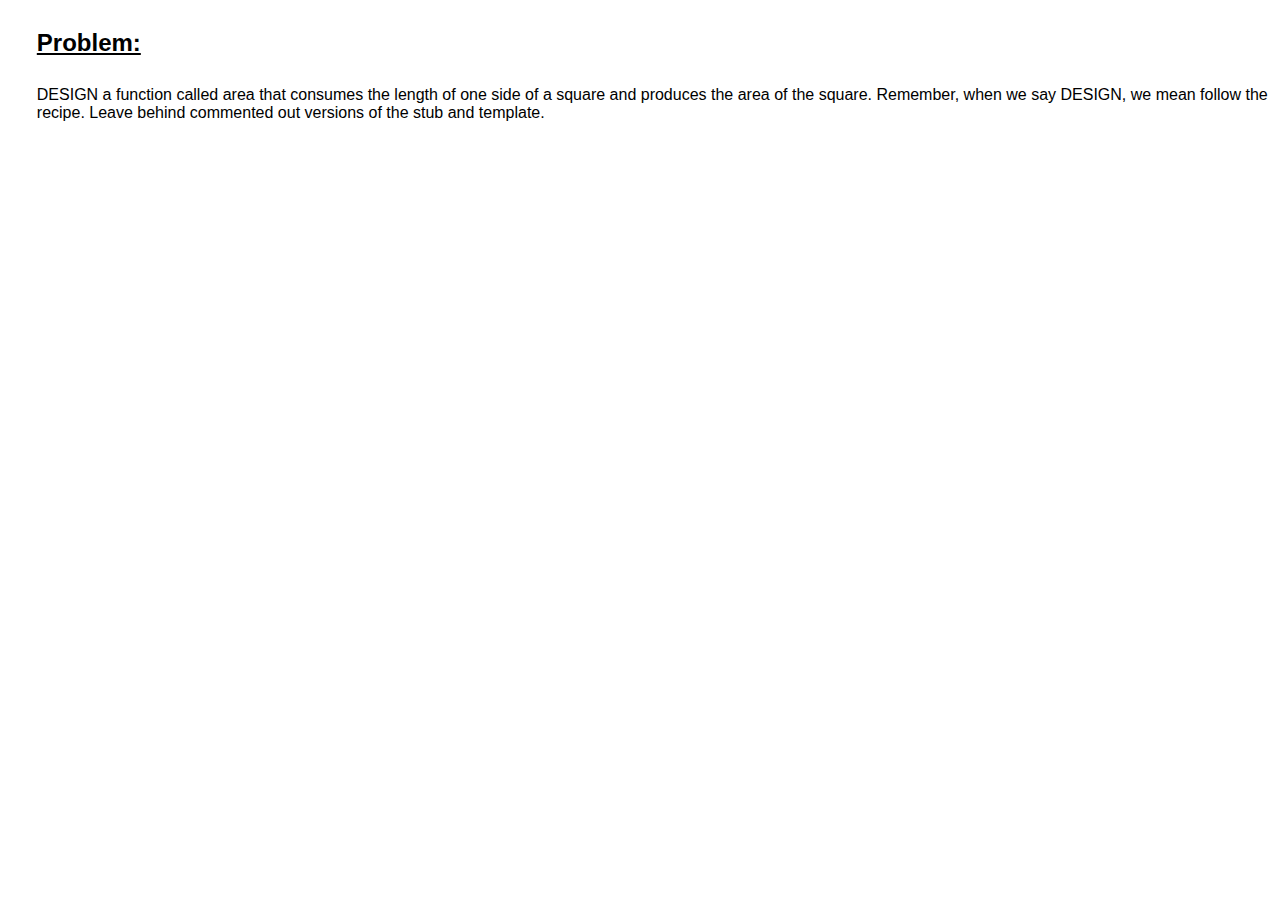
<file: HtDF using Javascript/area/index.html>
<!DOCTYPE html>
<html lang="en">

<head>
    <meta charset="UTF-8">
    <meta name="viewport" content="width=device-width, initial-scale=1.0">
    <meta http-equiv="X-UA-Compatible" content="ie=edge">
    <title>Area</title>
    <link rel="stylesheet" href="style.css">
</head>

<body>
    <main class="problem-container">
        <header>
            <h2 class="problem-title">
                <u>
                    Problem:
                </u>
            </h2>
        </header>
        <section>
            <div>
                <p class="problem-description">
                    DESIGN a function called area that consumes the length of one side
                    of a square and produces the area of the square.
                    Remember, when we say DESIGN, we mean follow the recipe.
                    Leave behind commented out versions of the stub and template.
                </p>
            </div>
        </section>
    </main>
    <script src="area.js"></script>
</body>

</html>
</file>
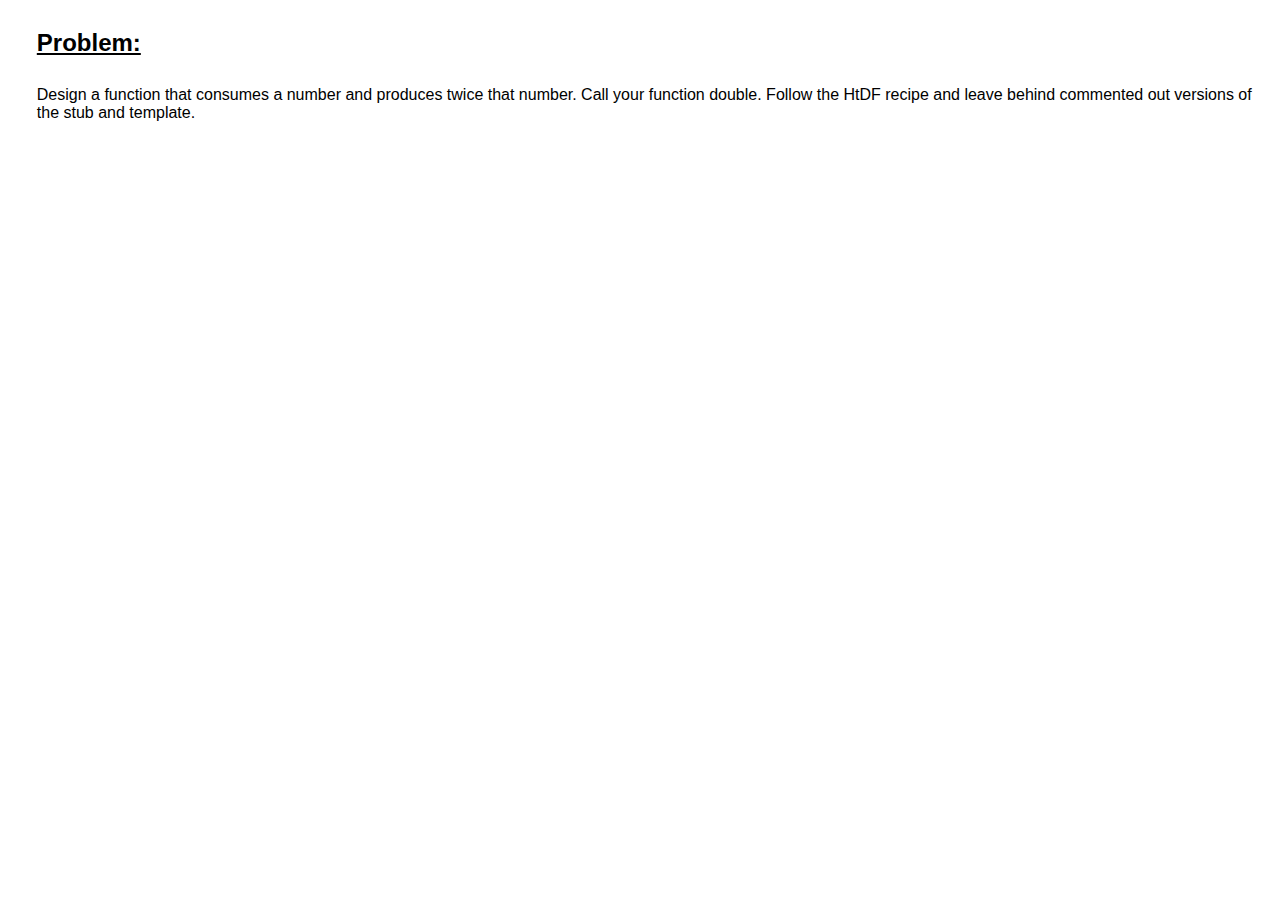
<file: HtDF using Javascript/Double/index.html>
<!DOCTYPE html>
<html lang="en">

<head>
    <meta charset="UTF-8">
    <meta name="viewport" content="width=device-width, initial-scale=1.0">
    <meta http-equiv="X-UA-Compatible" content="ie=edge">
    <title>Double Test</title>
    <link rel="stylesheet" href="style.css">
</head>

<body>
    <main class="problem-container">
        <header>
            <h2 class="problem-title">
                <u>Problem:</u>
            </h2>
        </header>
        <section>
            <div>
                <p class="problem-description">
                    Design a function that consumes a number and produces twice that number.
                    Call your function double. Follow the HtDF recipe and leave behind commented
                    out versions of the stub and template.
                </p>
            </div>
        </section>
    </main>
    <script src="double.js"></script>
</body>

</html>
</file>
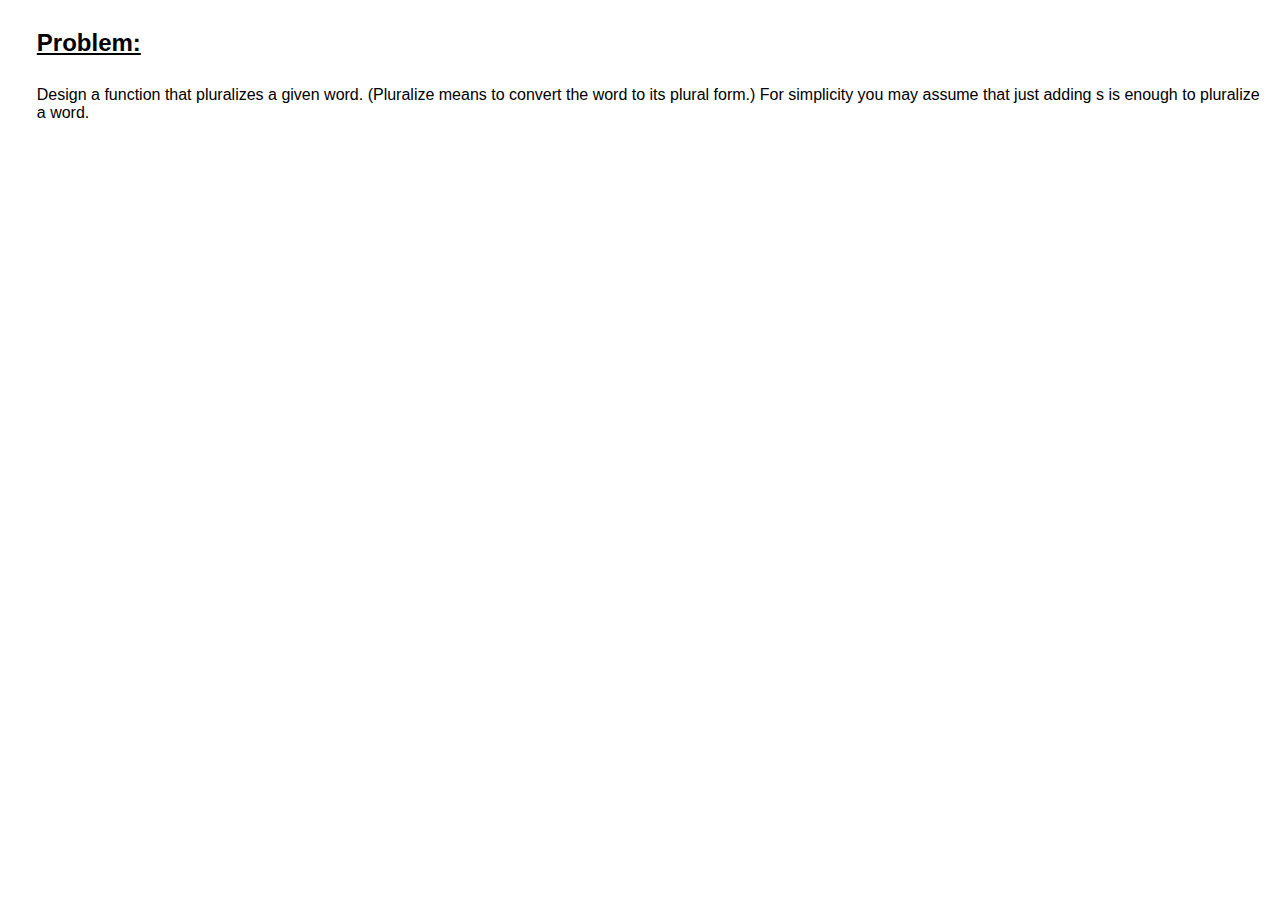
<file: HtDF using Javascript/Pluralize/index.html>
<!DOCTYPE html>
<html lang="en">

<head>
    <meta charset="UTF-8">
    <meta name="viewport" content="width=device-width, initial-scale=1.0">
    <meta http-equiv="X-UA-Compatible" content="ie=edge">
    <title>Pluralize</title>
    <link rel="stylesheet" href="style.css">
</head>

<body>
    <main class="problem-container">
        <header>
            <h2 class="problem-title">
                <u>
                    Problem:
                </u>
            </h2>
        </header>
        <section>
            <div>
                <p class="problem-description">
                    Design a function that pluralizes a given word. (Pluralize means to convert the word to its plural
                    form.) For simplicity you may assume that just adding s is enough to pluralize a word.
                </p>
            </div>
        </section>
    </main>
    <script src="pluralize.js"></script>
</body>

</html>
</file>
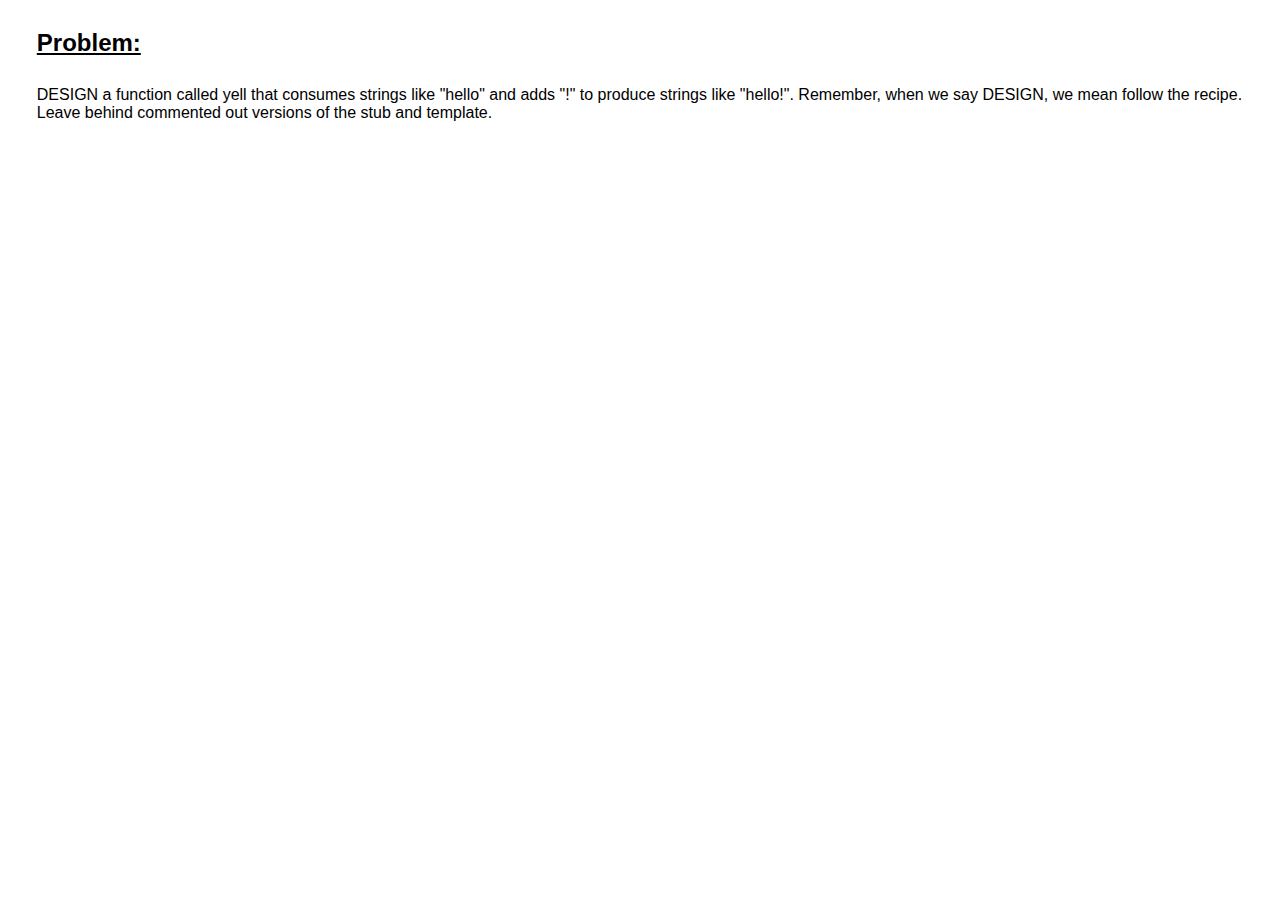
<file: HtDF using Javascript/Yell/index.html>
<!DOCTYPE html>
<html lang="en">

<head>
    <meta charset="UTF-8">
    <meta name="viewport" content="width=device-width, initial-scale=1.0">
    <meta http-equiv="X-UA-Compatible" content="ie=edge">
    <title>Yell</title>
    <link rel="stylesheet" href="style.css">
</head>

<body>
    <main class="problem-container">
        <header>
            <h2 class="problem-title">
                <u>
                    Problem:
                </u>
            </h2>
        </header>
        <section>
            <div>
                <p class="problem-description">
                    DESIGN a function called yell that consumes strings like "hello"
                    and adds "!" to produce strings like "hello!".

                    Remember, when we say DESIGN, we mean follow the recipe.

                    Leave behind commented out versions of the stub and template.
                </p>
            </div>
        </section>
    </main>
    <script src="yell.js"></script>
</body>

</html>
</file>
<file: HtDF using Javascript/area/style.css>
* {
    box-sizing: border-box;
}

.problem-container {
    font-family: Verdana, Geneva, Tahoma, sans-serif;
}

.problem-title {
    margin: 1.2em 0 1.2em 1.2em;
}

.problem-description {
    margin-left: 1.8em;
}
</file>
<file: HtDF using Javascript/Double/style.css>
* {
    box-sizing: border-box;
}

.problem-container {
    font-family: Verdana, Geneva, Tahoma, sans-serif;
}

.problem-title {
    margin: 1.2em 0 1.2em 1.2em;
}

.problem-description {
    margin-left: 1.8em;
}
</file>
<file: HtDF using Javascript/Pluralize/style.css>
* {
    box-sizing: border-box;
}

.problem-container {
    font-family: Verdana, Geneva, Tahoma, sans-serif;
}

.problem-title {
    margin: 1.2em 0 1.2em 1.2em;
}

.problem-description {
    margin-left: 1.8em;
}
</file>
<file: HtDF using Javascript/Yell/style.css>
* {
    box-sizing: border-box;
}

.problem-container {
    font-family: Verdana, Geneva, Tahoma, sans-serif;
}

.problem-title {
    margin: 1.2em 0 1.2em 1.2em;
}

.problem-description {
    margin-left: 1.8em;
}
</file>
